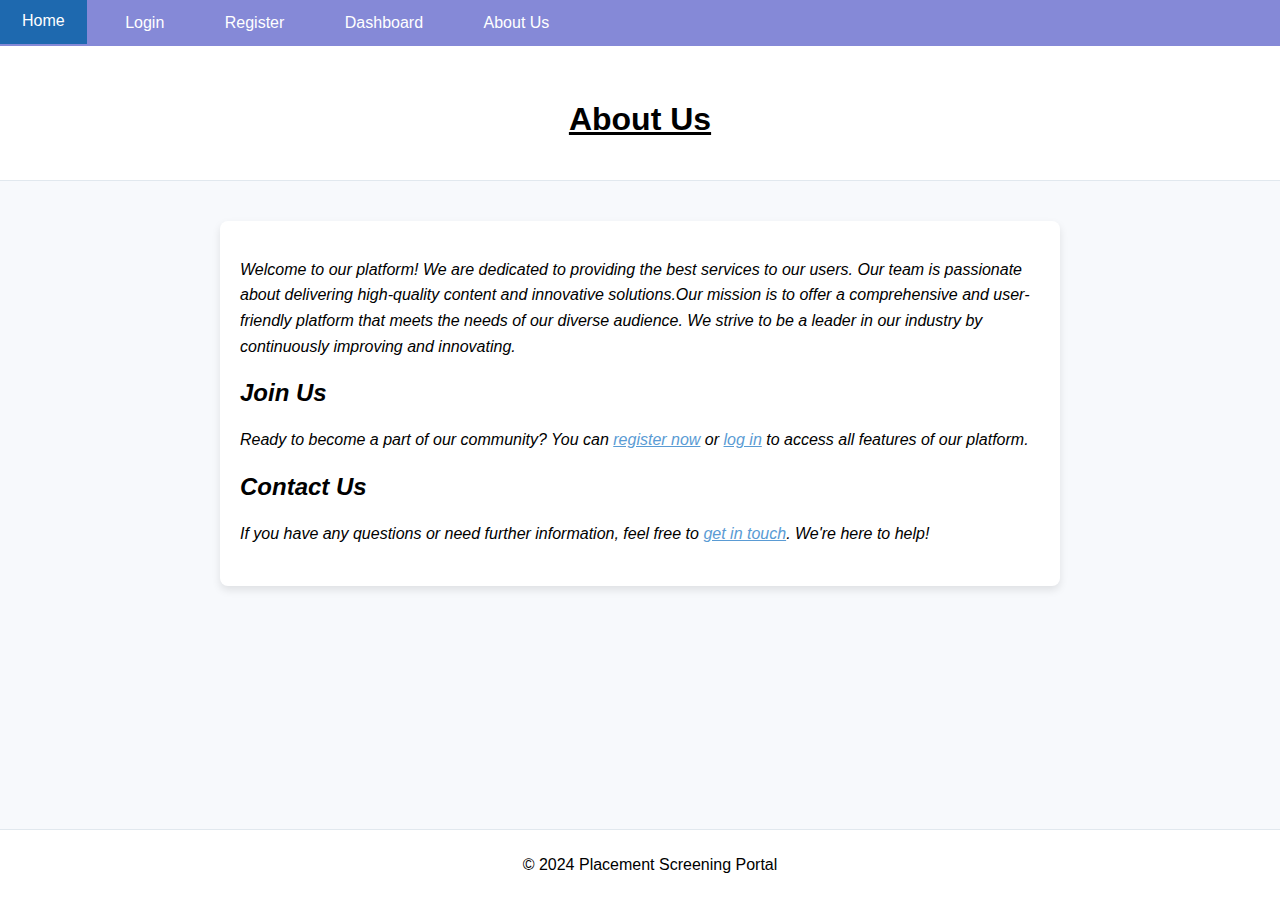
<file: about.html>
<!DOCTYPE html>
<html lang="en">
<head>
  <meta charset="UTF-8">
  <meta name="viewport" content="width=device-width, initial-scale=1.0">
  <title>Placement Screening - About Us</title>
  <link rel="stylesheet" href="style.css">
</head>
<body>
  <nav>
    <ul>
      <li><a href="./index.html">Home</a></li>
      <li><a href="./login.html">Login</a></li>
      <li><a href="./register.html">Register</a></li>
      <li><a href="./dashboard.html">Dashboard</a></li>
      <li><a href="./about.html">About Us</a></li>
    </ul>
  </nav>
  <header id="un">
    <h1>About Us</h1>
  </header>
  <main>
    <section class="about-section">
        <p>Welcome to our platform! We are dedicated to providing the best services to our users. Our team is passionate about delivering high-quality content and innovative solutions.Our mission is to offer a comprehensive and user-friendly platform that meets the needs of our diverse audience. We strive to be a leader in our industry by continuously improving and innovating.</p>
    
        <h2>Join Us</h2>
        <p>Ready to become a part of our community? You can <a href="/register.html">register now</a> or <a href="/login.html">log in</a> to access all features of our platform.</p>
    
        <h2>Contact Us</h2>
        <p>If you have any questions or need further information, feel free to <a href="/contact.html">get in touch</a>. We're here to help!</p>
    </section>
    
    
    
  </main>
  <footer>
    <p>&copy; 2024 Placement Screening Portal</p>
  </footer>
</body>
</html>
</file>
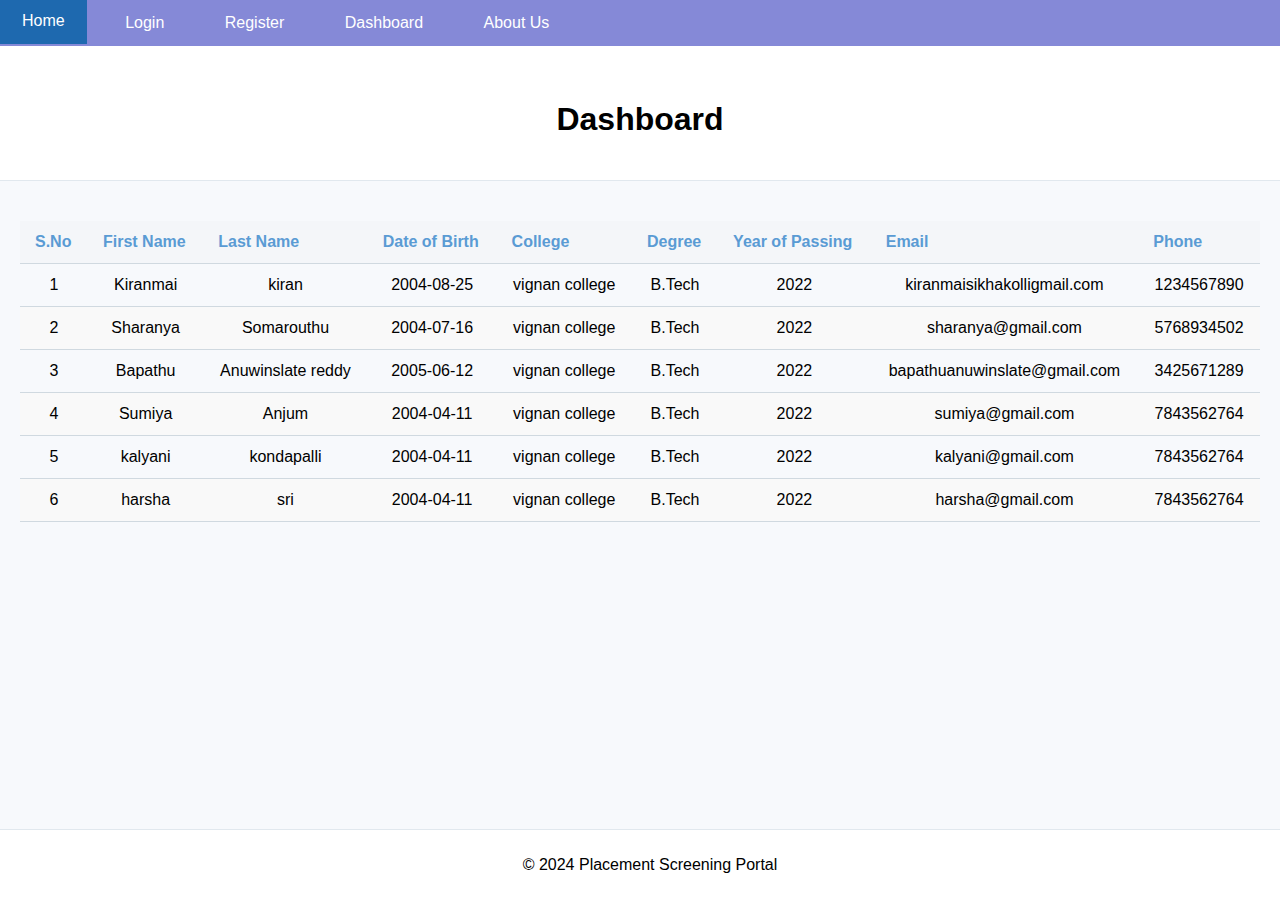
<file: dashboard.html>
<!DOCTYPE html>
<html lang="en">
<head>
  <meta charset="UTF-8">
  <meta name="viewport" content="width=device-width, initial-scale=1.0">
  <title>Placement Screening - Dashboard</title>
  <link rel="stylesheet" href="style.css ">
</head>
<body>
  <nav>
    <ul>
      <li><a href="./index.html">Home</a></li>
      <li><a href="./login.html">Login</a></li>
      <li><a href="./register.html">Register</a></li>
      <li><a href="./dashboard.html">Dashboard</a></li>
      <li><a href="./about.html">About Us</a></li>
    </ul>
  </nav>
  <header>
    <h1>Dashboard</h1>
  </header>
  <main>
    <table class="dashboard-table">
        <thead>
            <tr>
                <th>S.No</th>
                <th>First Name</th>
                <th>Last Name</th>
                <th>Date of Birth</th>
                <th>College</th>
                <th>Degree</th>
                <th>Year of Passing</th>
                <th>Email</th>
                <th>Phone</th>
            </tr>
        </thead>
        <tbody>
            <tr>
                <td>1</td> <!-- Serial number -->
                <td>Kiranmai</td>
                <td>kiran</td>
                <td>2004-08-25</td>
                <td>vignan college</td>
                <td>B.Tech</td>
                <td>2022</td>
                <td>kiranmaisikhakolligmail.com</td>
                <td>1234567890</td>
            </tr>
            <tr>
                <td>2</td> <!-- Serial number -->
                <td>Sharanya</td>
                <td>Somarouthu</td>
                <td>2004-07-16</td>
                <td>vignan college</td>
                <td>B.Tech</td>
                <td>2022</td>
                <td>sharanya@gmail.com</td>
                <td>5768934502</td>
            </tr>
            <tr>
                <td>3</td> <!-- Serial number -->
                <td>Bapathu</td>
                <td>Anuwinslate reddy</td>
                <td>2005-06-12</td>
                <td>vignan college</td>
                <td>B.Tech</td>
                <td>2022</td>
                <td>bapathuanuwinslate@gmail.com</td>
                <td>3425671289</td>
            </tr>
            <tr>
                <td>4</td> <!-- Serial number -->
                <td>Sumiya</td>
                <td>Anjum</td>
                <td>2004-04-11</td>
                <td>vignan college</td>
                <td>B.Tech</td>
                <td>2022</td>
                <td>sumiya@gmail.com</td>
                <td>7843562764</td>
            </tr>
            <tr>
                <td>5</td> <!-- Serial number -->
                <td>kalyani</td>
                <td>kondapalli</td>
                <td>2004-04-11</td>
                <td>vignan college</td>
                <td>B.Tech</td>
                <td>2022</td>
                <td>kalyani@gmail.com</td>
                <td>7843562764</td>
            </tr>
            <tr>
                <td>6</td> <!-- Serial number -->
                <td>harsha</td>
                <td>sri</td>
                <td>2004-04-11</td>
                <td>vignan college</td>
                <td>B.Tech</td>
                <td>2022</td>
                <td>harsha@gmail.com</td>
                <td>7843562764</td>
            </tr>
        </tbody>
    </table>
    
  </main>
  <footer>
    <p>&copy; 2024 Placement Screening Portal</p>
  </footer>
</body>
</html>
</file>
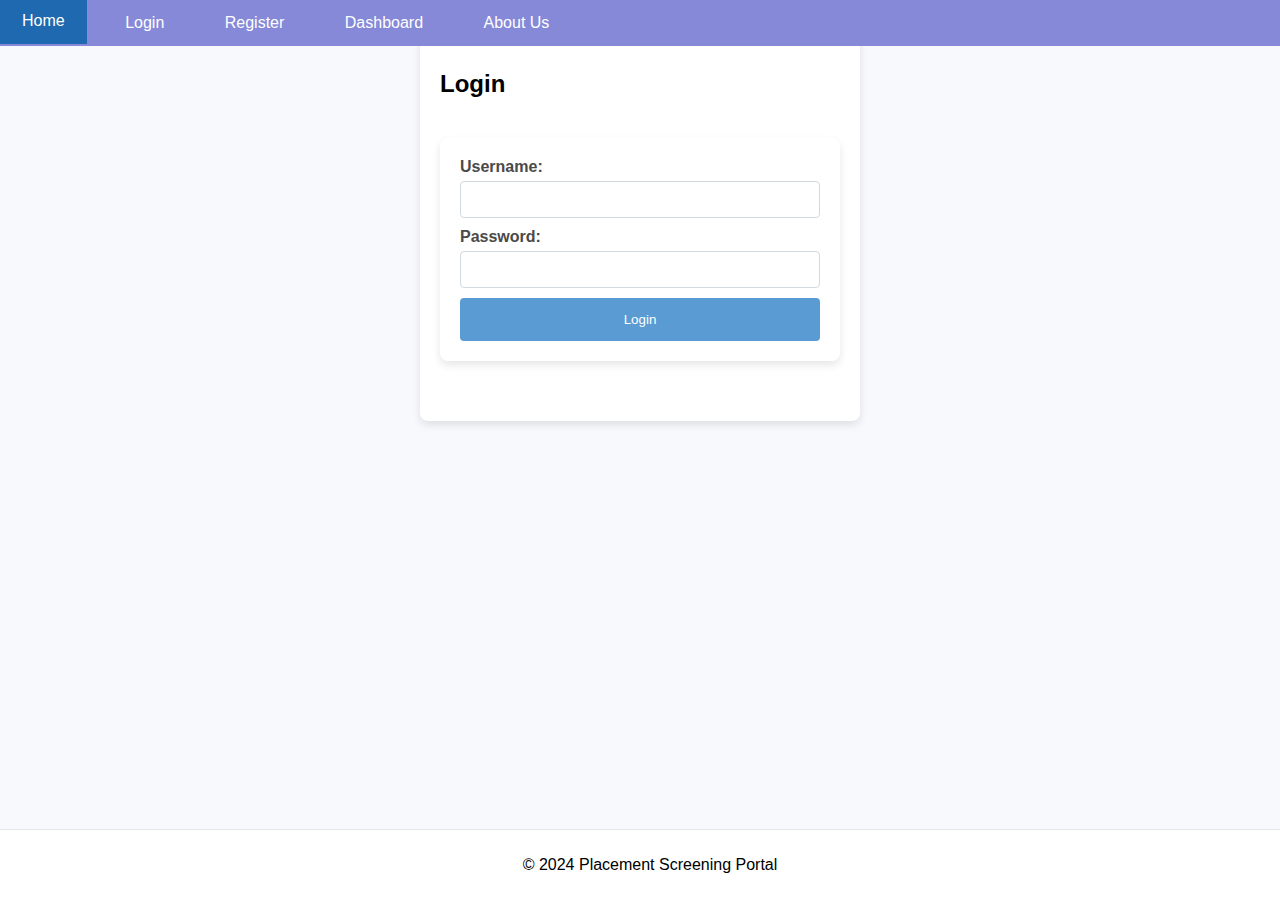
<file: login.html>
<!DOCTYPE html>
<html lang="en">
<head>
  <meta charset="UTF-8">
  <meta name="viewport" content="width=device-width, initial-scale=1.0">
  <title>Placement Screening - Login</title>
  <link rel="stylesheet" href="style.css">
</head>
<body>
  <nav>
    <ul>
      <li><a href="./index.html">Home</a></li>
      <li><a href="./login.html">Login</a></li>
      <li><a href="./register.html">Register</a></li>
      <li><a href="./dashboard.html">Dashboard</a></li>
      <li><a href="./about.html">About Us</a></li>
    </ul>
  </nav>
  <main id="form-boxx">
      <h2>Login</h2>
      <form action="login_process.php" method="post">
        <label for="login-username">Username:</label>
        <input type="text" id="login-username" name="username" required>
        <label for="login-password">Password:</label>
        <input type="password" id="login-password" name="password" required>
        <button type="submit">Login</button>
      </form>
  </main>
  <footer>
    <p>&copy; 2024 Placement Screening Portal</p>
  </footer>
</body>
</html>
</file>
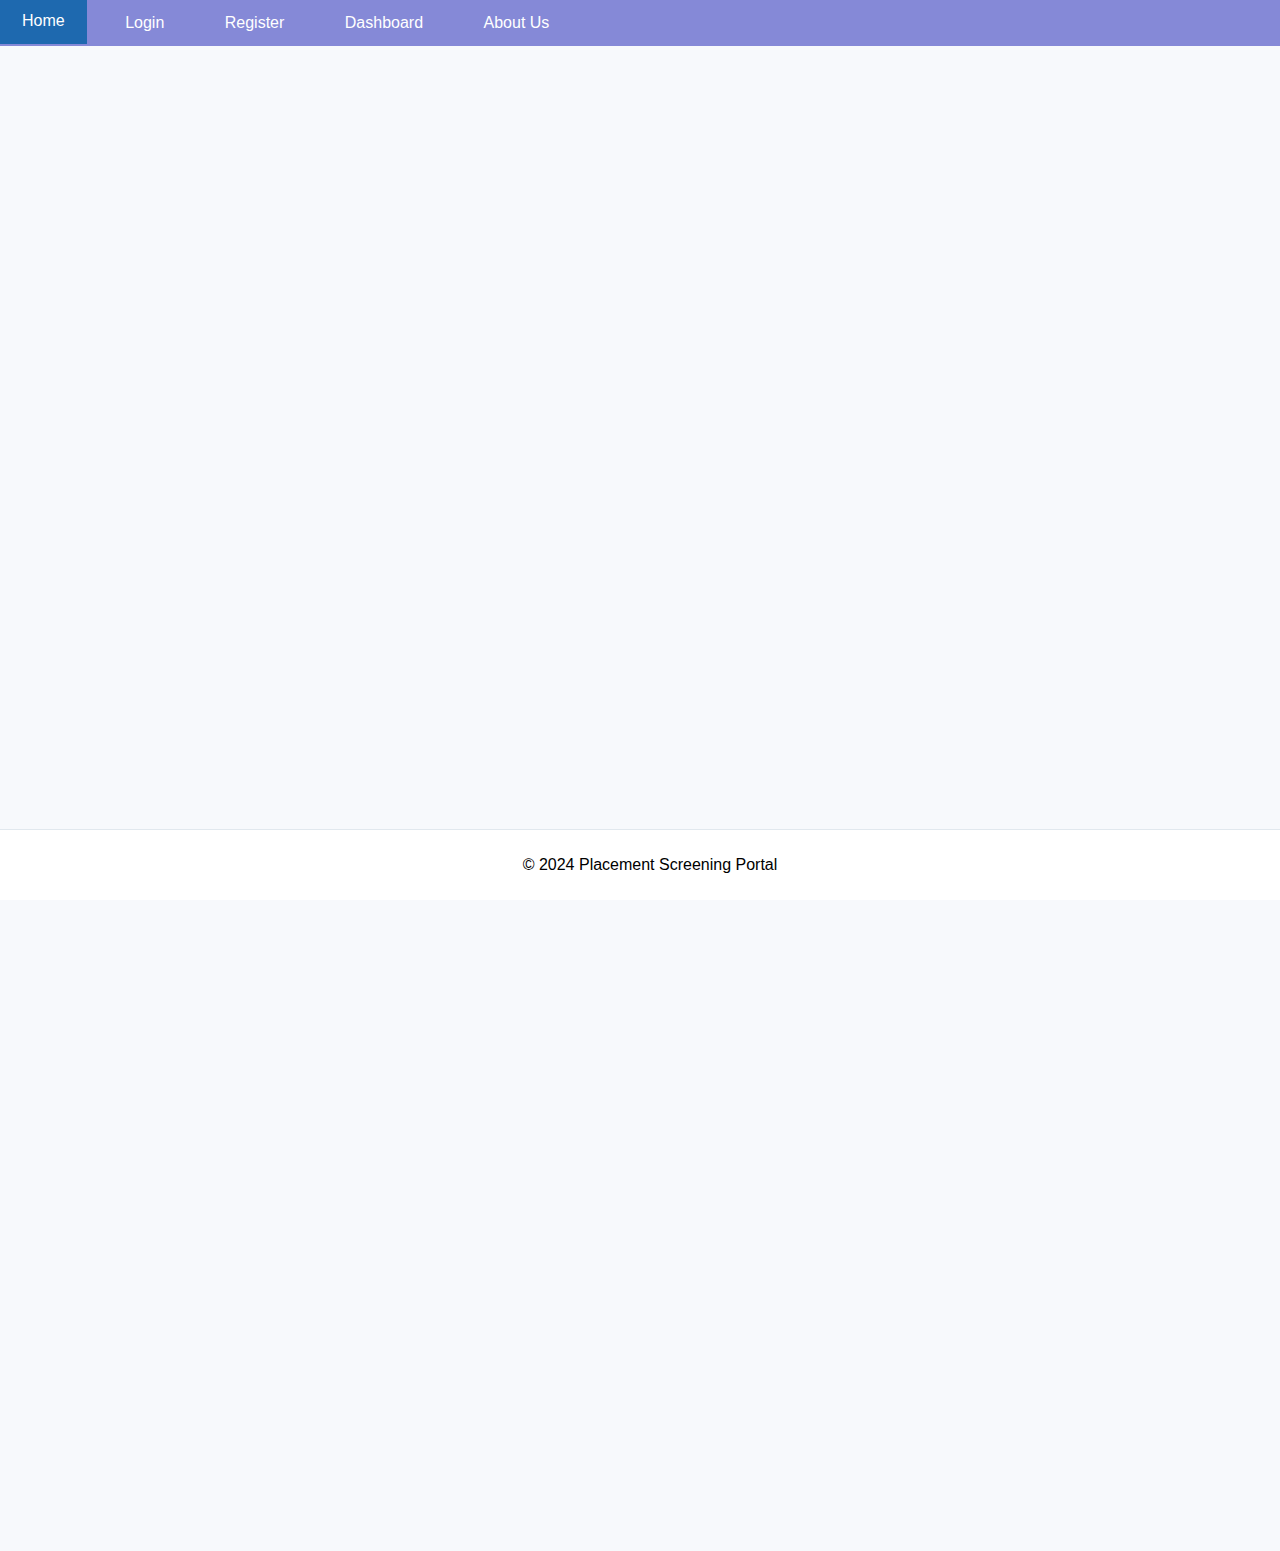
<file: register.html>
<!DOCTYPE html>
<html lang="en">
<head>
  <meta charset="UTF-8">
  <meta name="viewport" content="width=device-width, initial-scale=1.0">
  <title>Placement Screening - Register</title>
  <link rel="stylesheet" href="style.css">
</head>
<body>
  <nav>
    <ul>
      <li><a href="./index.html">Home</a></li>
      <li><a href="./login.html">Login</a></li>
      <li><a href="./register.html">Register</a></li>
      <li><a href="./dashboard.html">Dashboard</a></li>
      <li><a href="./about.html">About Us</a></li>
    </ul>
  </nav>
  <main id="form-box">
      <h2>Register</h2>
      <form action="submit_registration.php" method="post">
        <fieldset>
          <legend>Personal Details</legend>
          <label for="firstName">First Name:</label>
          <input type="text" id="firstName" name="firstName" required>
          <label for="lastName">Last Name:</label>
          <input type="text" id="lastName" name="lastName" required>
          <label for="dob">Date of Birth:</label>
          <input type="date" id="dob" name="dob" required>
          <label>Gender:</label>
          <label class="inline" for="male"><input type="radio" id="male" name="gender" value="male"> Male</label>
          <label class="inline" for="female"><input type="radio" id="female" name="gender" value="female"> Female</label>
          <label class="inline" for="other"><input type="radio" id="other" name="gender" value="other"> Other</label>
        </fieldset>
        <fieldset>
          <legend>Education Details</legend>
          <label for="college">College Name:</label>
          <input type="text" id="college" name="college" required>
          <label for="degree">Degree:</label>
          <input type="text" id="degree" name="degree" required>
          <label for="year">Year of Passing:</label>
          <input type="number" id="year" name="year" required>
          <label for="branch">Branch:</label>
          <select id="branch" name="branch" required>
            <option value="CSE">Computer Science and Engineering</option>
            <option value="ECE">Electronics and Communication Engineering</option>
            <option value="ME">Mechanical Engineering</option>
            <option value="EE">Electrical Engineering</option>
            <option value="CE">Civil Engineering</option>
          </select>
          <label>Skills:</label>
          <label class="inline" for="java"><input type="checkbox" id="java" name="skills" value="Java"> Java</label>
          <label class="inline" for="python"><input type="checkbox" id="python" name="skills" value="Python"> Python</label>
          <label class="inline" for="html"><input type="checkbox" id="html" name="skills" value="HTML"> HTML</label>
          <label class="inline" for="css"><input type="checkbox" id="css" name="skills" value="CSS"> CSS</label>
        </fieldset>
        <fieldset>
          <legend>Contact Details</legend>
          <label for="email">Email:</label>
          <input type="email" id="email" name="email" required>
          <label for="phone">Phone:</label>
          <input type="tel" id="phone" name="phone" required>
          <label for="city">City:</label>
          <input type="text" id="city" name="city" required>
          <label for="state">State:</label>
          <select id="state" name="state" required>
            <option value="California">California</option>
            <option value="Texas">Texas</option>
            <option value="New York">New York</option>
            <option value="Florida">Florida</option>
            <option value="Illinois">Illinois</option>
          </select>
        </fieldset>
        <fieldset>
          <legend>Login Details</legend>
          <label for="username">Username:</label>
          <input type="text" id="username" name="username" required>
          <label for="password">Password:</label>
          <input type="password" id="password" name="password" required>
        </fieldset>
        <button type="submit">Register</button>
      </form>
  </main>
  <footer>
    <p>&copy; 2024 Placement Screening Portal</p>
  </footer>
</body>
</html>
</file>
<file: style.css>
body {
    font-family: 'Arial', sans-serif;
    margin: 0;
    padding: 0;
    background-color: #f7f9fc; /* Light grayish-blue for a softer background */
  }
  nav {
    position: fixed;
    width: 100%;
    top: 0;
    z-index: 1000;
    background-color: #8589d7; /* Soft blue for a calm header */
  }
  
  nav ul {
    list-style-type: none;
    padding: 0;
    margin: 0;
    text-align: left;
  }
  
  nav ul li {
    display: inline;
    margin-right: 12px;
  }
  
  nav ul li a {
    text-decoration: none;
    color: #ffffff; /* White text for contrast */
    padding: 14px 22px;
    display: inline-block;
  }
  
  nav ul li a:hover {
    background-color: #1e69af; /* Slightly darker blue for hover */
    transform: translateY(-2px);
  }
  
  header {
    background-color: #ffffff; /* Clean white */
    padding: 80px 20px 20px 20px; /* Padding adjusted for fixed navbar */
    text-align: center;
    border-bottom: 1px solid #e1e8ee; /* Light gray border */
  }
  
  main {
    padding: 20px;
    margin-top: 20px; /* Margin to avoid overlap with fixed navbar */
  }
  
  footer {
    background-color: #ffffff; /* Clean white */
    text-align: center;
    padding: 10px;
    position: fixed;
    width: 100%;
    bottom: 0;
    border-top: 1px solid #e1e8ee; /* Light gray border for continuity */
  }
  
  /* Button and Form Styles */
  button {
    width: 100%;
    padding: 14px 20px;
    background-color: #5a9bd4; /* Soft blue for buttons */
    color: #ffffff; /* White text */
    border: none;
    border-radius: 4px;
    cursor: pointer;
    transition: background-color 0.3s ease-in-out;
  }
  
  button:hover {
    background-color: #357abd; /* Slightly darker blue for hover effect */
    box-shadow: 0 6px 10px rgba(0, 0, 0, 0.2); /* Slightly enlarge the button on hover */
  }
  
  form {
    max-width: 900px;
    margin: 40px auto;
    padding: 20px;
    background: #ffffff; /* Clean white */
    border-radius: 8px;
    box-shadow: 0 4px 8px rgba(0, 0, 0, 0.1);
  }
  
  form fieldset {
    margin-bottom: 20px;
    border: 1px solid #d0d9e0; /* Light gray border */
    padding: 10px;
    border-radius: 8px;
  }
  
  form legend {
    padding: 0 10px;
    font-weight: bold;
    color: #5a9bd4; /* Soft blue text */
    text-align: center;
  }
  
  form label {
    display: block;
    margin-bottom: 5px;
    font-weight: bold;
    color: #4a4a4a; /* Dark gray for labels */
  }
  
  form label.inline {
    display: inline-block;
    margin-right: 10px;
    font-weight: normal;
  }
  
  form input,
  form select {
    width: 100%;
    padding: 10px;
    margin-bottom: 10px;
    border: 1px solid #d0d9e0; /* Light gray border */
    border-radius: 4px;
    box-sizing: border-box;
  }
  
  form .inline-input {
    width: auto;
    display: inline-block;
  }
  
  /* Call-to-Action Button Styles */
  #cta-buttons {
    display: flex;
    flex-direction: column; /* Stack buttons vertically */
    align-items: center; /* Center buttons horizontally */
    gap: 3px; /* Space between buttons */
    max-width: 400px;
    height: 200px;
    margin: 20px auto;
    align-content: center;
    padding: 15px;
    background: #ffffff; /* Clean white */
    border-radius: 15px;
    box-shadow: 0 4px 8px rgba(0, 0, 0, 0.1);
  }
  
  .cta-btn {
    width: 350px; /* Adjust width as needed */
    padding: 14px 20px;
    background-color: #5a9bd4; /* Soft blue for buttons */
    color: #ffffff; /* White text */
    border: none;
    border-radius: 10px;
    cursor: pointer;
    transition: background-color 0.3s ease-in-out;
  }
  
  .cta-btn:hover {
    background-color: #2a76c2; /* Slightly darker blue for hover effect */
    box-shadow: 0 6px 10px rgba(0, 0, 0, 0.2); /* Slightly enlarge the button on hover */
  }
  
  .dashboard-table {
    width: 100%;
    border-collapse: collapse;
    margin-bottom: 40px;
  }
  
  .dashboard-table th,
  .dashboard-table td {
    padding: 12px 15px;
    text-align: left;
    border-bottom: 1px solid #d0d9e0; /* Light gray border */
  }
  
  .dashboard-table th {
    background-color: #f4f6f9; /* Very light gray-blue for header background */
    color: #5a9bd4; /* Soft blue text */
  }
  
  .dashboard-table tr:nth-child(even) {
    background-color: #f9f9f9; /* Light gray for alternating rows */
  }
  
  .dashboard-table td {
    text-align: center; /* Center align serial numbers */
  }
   #un{
    text-decoration: underline;
   }
  .about-section {
    max-width: 800px;
    margin: 0 auto;
    padding: 20px;
    background: #ffffff; /* Clean white */
    border-radius: 8px;
    box-shadow: 0 4px 8px rgba(0, 0, 0, 0.1);
    font-style: italic;
  }
  
  .about-section h1 {
    text-align: center;
    margin-bottom: 20px;
    color: #5a9bd4; /* Soft blue for headings */
  }
  
  .about-section p {
    margin-bottom: 20px;
    line-height: 1.6;
  }
  
  .about-section a {
    color: #5a9bd4; /* Soft blue for links */
    text-decoration: underline;
  }
  
  .about-section a:hover {
    color: #478cbd; /* Darker blue for hover effect */
    text-decoration: none;
  }
  
  #form-box {
    max-width: 1000px;
    margin: 20px auto;
    padding: 20px;
    background: #ffffff; /* Clean white */
    border-radius: 8px;
    box-shadow: 0 4px 8px rgba(0, 0, 0, 0.1);
  }
  
  #form-boxx {
    max-width: 400px;
    margin: 30px auto;
    padding: 20px;
    background: #ffffff; /* Clean white */
    border-radius: 8px;
    box-shadow: 0 4px 8px rgba(0, 0, 0, 0.1);
  }
  
  
  
  #form-box h2 {
    margin-bottom: 20px;
    text-align: center;
    color: #5a9bd4; /* Soft blue for headings */
  }
  
  /* General Styles */
  form label.inline {
    display: inline-flex;
    align-items: center;
    margin-right: 10px;
  }
  
  form input[type="radio"],
  form input[type="checkbox"] {
    margin-right: 10px; /* Space between the input and the label text*/
  }
  #form-box{
    position: relative;
    top: -1500px;
    animation: slideIn 1s ease-out forwards;
  }
  @keyframes slideIn{
    0%{
          top: -1000px;
      }

      100% {
        top: 50px;
    }
  }
</file>
